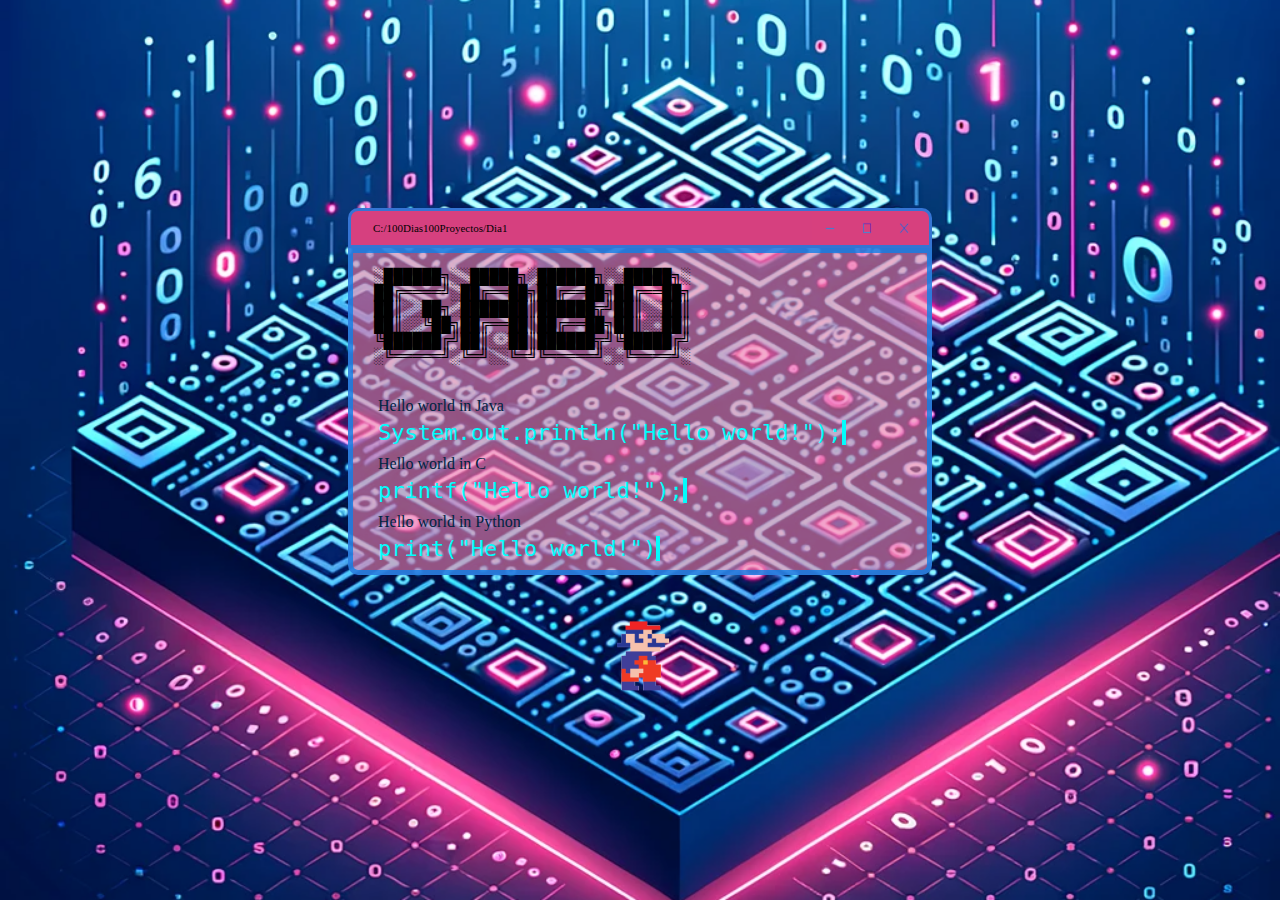
<file: Dia1.5/index.html>
<!DOCTYPE html>
<html lang="es">
<head>
    <meta charset="UTF-8">
    <meta name="viewport" content="width=device-width, initial-scale=1.0">
    <link rel="stylesheet" href="style.css">
    <title>Dia 1</title>
</head>
<body>
    <div class="content">
        <div class="barra">
            <p id = "url">C:/100Dias100Proyectos/Dia1</p>
            <img src="Images/iconos.png" alt="iconos" id="iconos">
        </div>
        <div class="alinador">
            <pre>
░██████╗░░█████╗░██████╗░░█████╗░
██╔════╝░██╔══██╗██╔══██╗██╔══██╗
██║░░██╗░███████║██████╦╝██║░░██║
██║░░╚██╗██╔══██║██╔══██╗██║░░██║
╚██████╔╝██║░░██║██████╦╝╚█████╔╝
░╚═════╝░╚═╝░░╚═╝╚═════╝░░╚════╝░
            </pre>
            <p>Hello world in Java</p>
            <code class="code Java">System.out.println("Hello world!");</code>
            <p>Hello world in C</p>
            <code class="code C">printf("Hello world!");</code>
            <p>Hello world in Python</p>
            <code class="code Python">print("Hello world!")</code>
        </div>
        <img src="Images/Animacion.gif" alt="movimiento" class="mario">
    </div>
    
</body>
</html>
</file>
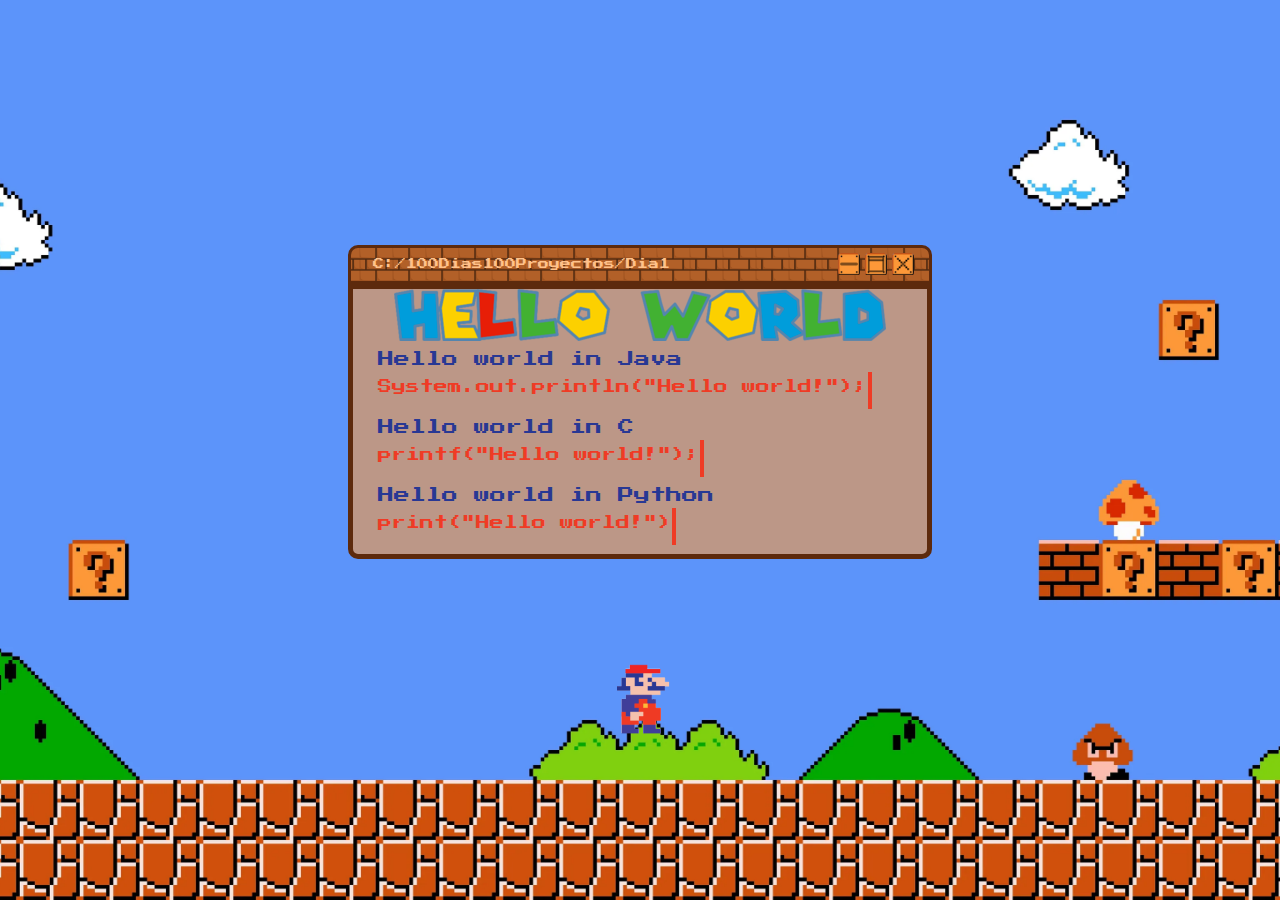
<file: Dia1/index.html>
<!DOCTYPE html>
<html lang="es">
<head>
    <meta charset="UTF-8">
    <meta name="viewport" content="width=device-width, initial-scale=1.0">
    <link rel="stylesheet" href="style.css">
    <link href="https://fonts.googleapis.com/css2?family=Press+Start+2P&display=swap" rel="stylesheet">
    <title>Dia 1</title>
</head>
<body>
    <div class="content">
        <div class="barra">
            <p id = "url">C:/100Dias100Proyectos/Dia1</p>
            <div class="fake-title-bar">
                <div class="button minimize" onclick="minimizeWindow()"><img src="Images/icons--.png" alt="minimizar" class="iconos"></div>
                <div class="button maximize" onclick="maximizeWindow()"><img src="Images/icons-m.png" alt="maximizar" class="iconos"></div>
                <div class="button close" onclick="closeWindow()"><img src="Images/icons-x.png" alt="cerrar" class="iconos"></div>
            </div>
        </div>
        <div class="alinador">
            <div id="Letras">
                <img src="Images/Letras.png" alt="Letras">
            </div>
            <p>Hello world in Java</p>
            <code class="code Java">System.out.println("Hello world!");</code>
            <p>Hello world in C</p>
            <code class="code C">printf("Hello world!");</code>
            <p>Hello world in Python</p>
            <code class="code Python">print("Hello world!")</code>
        </div>
        <img src="Images/Animacion.gif" alt="movimiento" class="mario">
    </div>
    
</body>
</html>
</file>
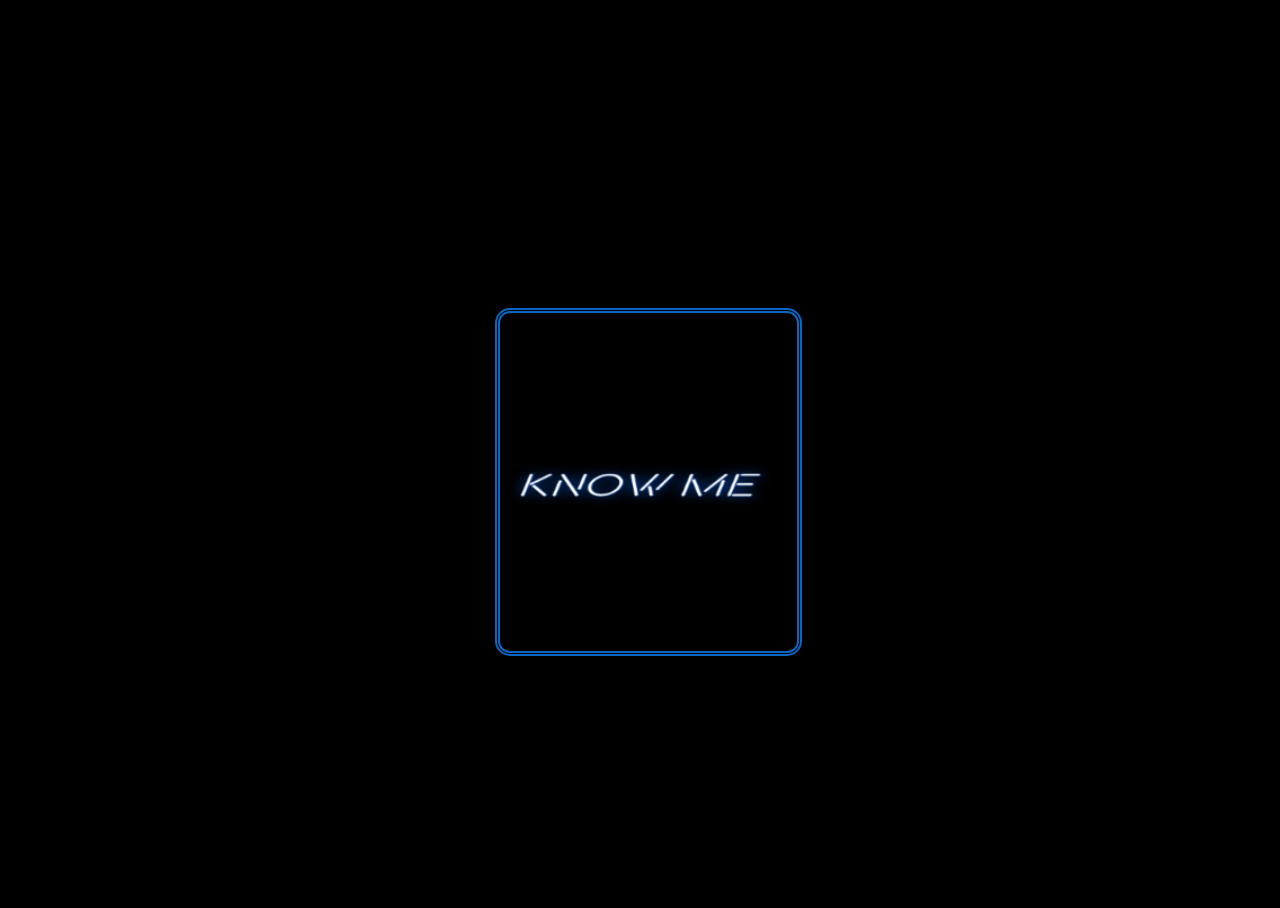
<file: Dia2/index.html>
<!DOCTYPE html>
<html lang="es">
<head>
<meta charset="UTF-8">
<meta name="viewport" content="width=device-width, initial-scale=1.0">
<title>Dia 2 Carta de presentación</title>
<link rel="stylesheet" href="style/styles.css">
</head>
<body>
<div class="centrado">
<div class="envelope">
  <input type="checkbox" id="toggle" hidden/>
  <label for="toggle" class="flap"></label>   
  <img src="/Dia2/style/Imagen/FotoMia.png" alt="yo" id="fotoMia">
    <p>Computer Engineer</p>
    <p>Web Developer</p>
    <p>Security Software Developer</p>
    <a class="cv" href="https://www.instagram.com/gabojgg1/">Descargar mi cv</a>
  <div class="card">
        <a class="social-link1" href="https://www.instagram.com/gabojgg1/">
          <svg style="color: rgb(0, 0, 0)" xmlns="http://www.w3.org/2000/svg" width="16" height="16" fill="currentColor" class="bi bi-instagram" viewBox="0 0 16 16">
            <path d="M8 0C5.829 0 5.556.01 4.703.048 3.85.088 3.269.222 2.76.42a3.917 3.917 0 0 0-1.417.923A3.927 3.927 0 0 0 .42 2.76C.222 3.268.087 3.85.048 4.7.01 5.555 0 5.827 0 8.001c0 2.172.01 2.444.048 3.297.04.852.174 1.433.372 1.942.205.526.478.972.923 1.417.444.445.89.719 1.416.923.51.198 1.09.333 1.942.372C5.555 15.99 5.827 16 8 16s2.444-.01 3.298-.048c.851-.04 1.434-.174 1.943-.372a3.916 3.916 0 0 0 1.416-.923c.445-.445.718-.891.923-1.417.197-.509.332-1.09.372-1.942C15.99 10.445 16 10.173 16 8s-.01-2.445-.048-3.299c-.04-.851-.175-1.433-.372-1.941a3.926 3.926 0 0 0-.923-1.417A3.911 3.911 0 0 0 13.24.42c-.51-.198-1.092-.333-1.943-.372C10.443.01 10.172 0 7.998 0h.003zm-.717 1.442h.718c2.136 0 2.389.007 3.232.046.78.035 1.204.166 1.486.275.373.145.64.319.92.599.28.28.453.546.598.92.11.281.24.705.275 1.485.039.843.047 1.096.047 3.231s-.008 2.389-.047 3.232c-.035.78-.166 1.203-.275 1.485a2.47 2.47 0 0 1-.599.919c-.28.28-.546.453-.92.598-.28.11-.704.24-1.485.276-.843.038-1.096.047-3.232.047s-2.39-.009-3.233-.047c-.78-.036-1.203-.166-1.485-.276a2.478 2.478 0 0 1-.92-.598 2.48 2.48 0 0 1-.6-.92c-.109-.281-.24-.705-.275-1.485-.038-.843-.046-1.096-.046-3.233 0-2.136.008-2.388.046-3.231.036-.78.166-1.204.276-1.486.145-.373.319-.64.599-.92.28-.28.546-.453.92-.598.282-.11.705-.24 1.485-.276.738-.034 1.024-.044 2.515-.045v.002zm4.988 1.328a.96.96 0 1 0 0 1.92.96.96 0 0 0 0-1.92zm-4.27 1.122a4.109 4.109 0 1 0 0 8.217 4.109 4.109 0 0 0 0-8.217zm0 1.441a2.667 2.667 0 1 1 0 5.334 2.667 2.667 0 0 1 0-5.334z" fill="white">
            </path>
          </svg>
        </a>
        <a class="social-link2" href="https://github.com/IngeGabo">
          <svg viewBox="0 0 496 512" height="1em" fill="#fff" xmlns="http://www.w3.org/2000/svg">
            <path d="M165.9 397.4c0 2-2.3 3.6-5.2 3.6-3.3.3-5.6-1.3-5.6-3.6 0-2 2.3-3.6 5.2-3.6 3-.3 5.6 1.3 5.6 3.6zm-31.1-4.5c-.7 2 1.3 4.3 4.3 4.9 2.6 1 5.6 0 6.2-2s-1.3-4.3-4.3-5.2c-2.6-.7-5.5.3-6.2 2.3zm44.2-1.7c-2.9.7-4.9 2.6-4.6 4.9.3 2 2.9 3.3 5.9 2.6 2.9-.7 4.9-2.6 4.6-4.6-.3-1.9-3-3.2-5.9-2.9zM244.8 8C106.1 8 0 113.3 0 252c0 110.9 69.8 205.8 169.5 239.2 12.8 2.3 17.3-5.6 17.3-12.1 0-6.2-.3-40.4-.3-61.4 0 0-70 15-84.7-29.8 0 0-11.4-29.1-27.8-36.6 0 0-22.9-15.7 1.6-15.4 0 0 24.9 2 38.6 25.8 21.9 38.6 58.6 27.5 72.9 20.9 2.3-16 8.8-27.1 16-33.7-55.9-6.2-112.3-14.3-112.3-110.5 0-27.5 7.6-41.3 23.6-58.9-2.6-6.5-11.1-33.3 2.6-67.9 20.9-6.5 69 27 69 27 20-5.6 41.5-8.5 62.8-8.5s42.8 2.9 62.8 8.5c0 0 48.1-33.6 69-27 13.7 34.7 5.2 61.4 2.6 67.9 16 17.7 25.8 31.5 25.8 58.9 0 96.5-58.9 104.2-114.8 110.5 9.2 7.9 17 22.9 17 46.4 0 33.7-.3 75.4-.3 83.6 0 6.5 4.6 14.4 17.3 12.1C428.2 457.8 496 362.9 496 252 496 113.3 383.5 8 244.8 8zM97.2 352.9c-1.3 1-1 3.3.7 5.2 1.6 1.6 3.9 2.3 5.2 1 1.3-1 1-3.3-.7-5.2-1.6-1.6-3.9-2.3-5.2-1zm-10.8-8.1c-.7 1.3.3 2.9 2.3 3.9 1.6 1 3.6.7 4.3-.7.7-1.3-.3-2.9-2.3-3.9-2-.6-3.6-.3-4.3.7zm32.4 35.6c-1.6 1.3-1 4.3 1.3 6.2 2.3 2.3 5.2 2.6 6.5 1 1.3-1.3.7-4.3-1.3-6.2-2.2-2.3-5.2-2.6-6.5-1zm-11.4-14.7c-1.6 1-1.6 3.6 0 5.9 1.6 2.3 4.3 3.3 5.6 2.3 1.6-1.3 1.6-3.9 0-6.2-1.4-2.3-4-3.3-5.6-2z">
            </path>
          </svg> </a>
        <a class="social-link3" href="https://wa.me/qr/V67DHSSQRBTCM1">
          <svg style="color: #fff" xmlns="http://www.w3.org/2000/svg" width="16" height="16" fill="currentColor" class="bi bi-discord" viewBox="0 0 16 16">
            <svg class="socialSvg whatsappSvg" viewBox="0 0 16 16"> <path d="M13.601 2.326A7.854 7.854 0 0 0 7.994 0C3.627 0 .068 3.558.064 7.926c0 1.399.366 2.76 1.057 3.965L0 16l4.204-1.102a7.933 7.933 0 0 0 3.79.965h.004c4.368 0 7.926-3.558 7.93-7.93A7.898 7.898 0 0 0 13.6 2.326zM7.994 14.521a6.573 6.573 0 0 1-3.356-.92l-.24-.144-2.494.654.666-2.433-.156-.251a6.56 6.56 0 0 1-1.007-3.505c0-3.626 2.957-6.584 6.591-6.584a6.56 6.56 0 0 1 4.66 1.931 6.557 6.557 0 0 1 1.928 4.66c-.004 3.639-2.961 6.592-6.592 6.592zm3.615-4.934c-.197-.099-1.17-.578-1.353-.646-.182-.065-.315-.099-.445.099-.133.197-.513.646-.627.775-.114.133-.232.148-.43.05-.197-.1-.836-.308-1.592-.985-.59-.525-.985-1.175-1.103-1.372-.114-.198-.011-.304.088-.403.087-.088.197-.232.296-.346.1-.114.133-.198.198-.33.065-.134.034-.248-.015-.347-.05-.099-.445-1.076-.612-1.47-.16-.389-.323-.335-.445-.34-.114-.007-.247-.007-.38-.007a.729.729 0 0 0-.529.247c-.182.198-.691.677-.691 1.654 0 .977.71 1.916.81 2.049.098.133 1.394 2.132 3.383 2.992.47.205.84.326 1.129.418.475.152.904.129 1.246.08.38-.058 1.171-.48 1.338-.943.164-.464.164-.86.114-.943-.049-.084-.182-.133-.38-.232z">
            </path>
          </svg>
        </a>
        <a class="social-link4" href="https://www.linkedin.com/in/inggabrieljgg/">
          <svg fill="#fff" viewBox="0 0 448 512" height="1em" xmlns="http://www.w3.org/2000/svg">
            <path d="M100.28 448H7.4V148.9h92.88zM53.79 108.1C24.09 108.1 0 83.5 0 53.8a53.79 53.79 0 0 1 107.58 0c0 29.7-24.1 54.3-53.79 54.3zM447.9 448h-92.68V302.4c0-34.7-.7-79.2-48.29-79.2-48.29 0-55.69 37.7-55.69 76.7V448h-92.78V148.9h89.08v40.8h1.3c12.4-23.5 42.69-48.3 87.88-48.3 94 0 111.28 61.9 111.28 142.3V448z">
            </path>
          </svg> </a>
          </svg>
        </a>  
  </div>
</div>
</div>
</body>
</html>
</file>
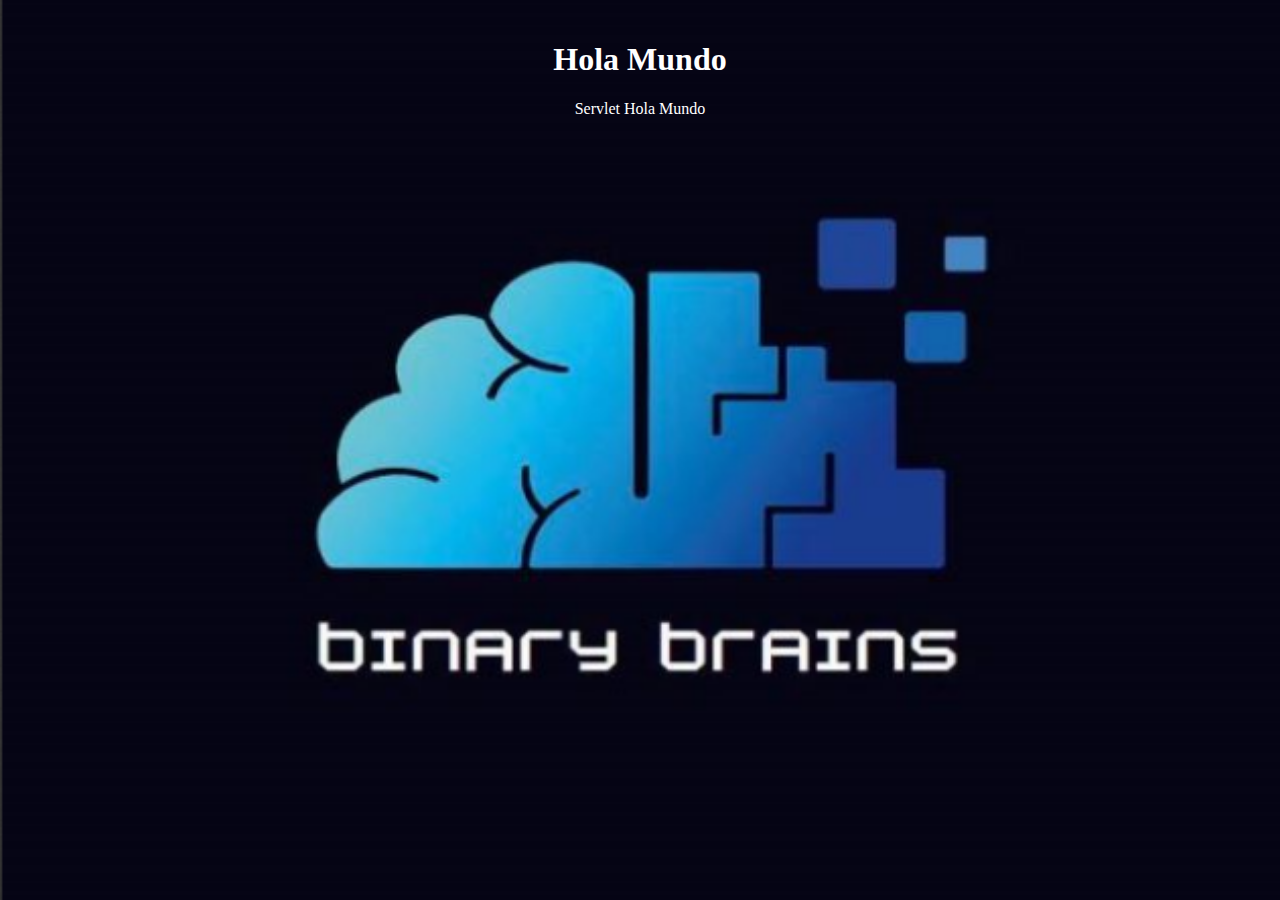
<file: Dia1/target/HolaMundoServlerts-1.0/index.html>
<!DOCTYPE html>
<html>
    <head>
        <title>Inicio</title>
        <link rel="stylesheet" href="estilos.css">
        <meta http-equiv="Content-Type" content="text/html; charset=UTF-8">
    </head>
    <body>
        <div class="content">
        <h1>Hola Mundo</h1>
        <a href="/Dia1/HolaMundo">Servlet Hola Mundo</a>
        </div>
    </body>
</html>
</file>
<file: Dia1.5/style.css>
body{
    margin: 0; /* Eliminar margen predeterminado */
    padding: 0; /* Eliminar padding predeterminado */
    background-image: url(Images/Fondo3.png);
    background-position: center center; /* Centra la imagen en la página */
    background-repeat: no-repeat; /* Asegura que la imagen no se repita */
    background-attachment: fixed; /* La imagen no se desplaza con el contenido */
    background-size: cover; /* Hace que la imagen cubra todo el viewport */
    height: 100vh; /* Altura completa del viewport */
}

.content{
    display: flex;
    justify-content: center; /* Centra horizontalmente */
    align-items: center; /* Centra verticalmente */
    height: 100vh; /* Altura de la ventana del navegador */
    flex-direction: column;
}

.alinador{
        background-color: rgba(236, 127, 172, 0.623);
        border-bottom-left-radius: 10px; /* Esto redondea las esquinas */
        border-bottom-right-radius: 10px; 
        width: 574px;
        padding-bottom: 9px;
        border-width: 5px;
        border-style: solid;
        border-color: rgba(16, 127, 231, 0.815);
}

pre {
    font-family: 'Courier New', monospace; /* Esto asegura que el espaciado se mantiene uniforme */
    white-space: pre; /* Esto asegura que los espacios se preservan en el texto ASCII */
    line-height: 1; /* Ajustar según sea necesario para que el arte se vea bien */
    padding-left: 21px;
}

#iconos{
    width: 19%;
    margin-right: 7px;
}
.barra{
    display: flex;
    background-color: rgba(214,64,127,255);
    width: 578px;
    border-top-left-radius: 10px; /* Esto redondea las esquinas */
    border-top-right-radius: 10px; 
    border-style: solid;
    border-color: rgba(16, 127, 231, 0.815);
    justify-content: space-between;
}
.alinador p{
    padding-left: 25px;
    color: #002442;
    margin-bottom: 5px;
    margin-top: 10px;
    font-family: cursive;
}
.alinador code{
    padding-left: 25px;
    font-size: 22px;
}
code.code.Java{
    width: 35ch;
    animation: typing 2s steps(32),
    blink .5s step-end infinite alternate;
    overflow: hidden;
 }
 code.code.C{
    width: 23ch;
    animation: typing 2s steps(22),
    blink .5s step-end infinite alternate;
    overflow: hidden;
 }
 code.code{
    color: #02fdfd;
    display: block;
    white-space: nowrap;
    border-right: 4px solid;
 }
 code.code.Python{
    width: 21ch;
    animation: typing 2s steps(20),
    blink .5s step-end infinite alternate;
    overflow: hidden;
 }
@keyframes typing{
    from{
        width: 0;
    }
}
@keyframes blink{
    50% { border-color: transparent;}
}

.mario{
    width: 209px;
}

#url{
    margin-left: 22px;
    font-family: cursive;
    font-size: 11px;
}
</file>
<file: Dia1/style.css>
body{
    margin: 0; /* Eliminar margen predeterminado */
    padding: 0; /* Eliminar padding predeterminado */
    background-image: url(Images/Fondo4.png);
    background-position: center center; /* Centra la imagen en la página */
    background-repeat: no-repeat; /* Asegura que la imagen no se repita */
    background-attachment: fixed; /* La imagen no se desplaza con el contenido */
    background-size: cover; /* Hace que la imagen cubra todo el viewport */
    height: 100vh; /* Altura completa del viewport */
    font-family: 'Press Start 2P', cursive;
}

.content{
    display: flex;
    justify-content: center; /* Centra horizontalmente */
    align-items: center; /* Centra verticalmente */
    height: 100vh; /* Altura de la ventana del navegador */
    flex-direction: column;
}

.alinador{
        background-color: rgba(253, 152, 57, 0.596); 
        border-bottom-left-radius: 10px; /* Esto redondea las esquinas */
        border-bottom-right-radius: 10px; 
        width: 574px;
        padding-bottom: 9px;
        border-width: 5px;
        border-style: solid;
        border-color: rgb(93 42 13);
}

pre {
    font-family: 'Courier New', monospace; /* Esto asegura que el espaciado se mantiene uniforme */
    white-space: pre; /* Esto asegura que los espacios se preservan en el texto ASCII */
    line-height: 1; /* Ajustar según sea necesario para que el arte se vea bien */
    padding-left: 21px;
}

#iconos{
    width: 19%;
    margin-right: 7px;
}
.barra{
    display: flex;
    background-color: rgba(188, 76, 2, 0.753);
    width: 578px;
    border-top-left-radius: 10px; /* Esto redondea las esquinas */
    border-top-right-radius: 10px; 
    border-style: solid;
    border-color: rgb(93 42 13);
    justify-content: space-between;
    margin-top: 80px;
    background-image: url(Images/ladrillo.png);
    background-size: contain; /* Hace que la imagen cubra todo el viewport */
    background-position-x: center;
}
.alinador p{
    padding-left: 25px;
    color: rgba(40,56,148,255);
    margin-bottom: 5px;
    margin-top: 10px;
    font-family: 'Press Start 2P', cursive;
}
.alinador code{
    padding-left: 25px;
    font-size: 14px;
    padding-bottom: 15px;
    padding-top: 8px;
}
code.code.Java{
    width: 35ch;
    animation: typing 2s steps(32),
    blink .5s step-end infinite alternate;
    overflow: hidden;
 }
 code.code.C{
    width: 23ch;
    animation: typing 2s steps(22),
    blink .5s step-end infinite alternate;
    overflow: hidden;
 }
 code.code{
    color: rgba(239,59,37,255);
    display: block;
    white-space: nowrap;
    border-right: 4px solid;
    font-family: 'Press Start 2P', cursive;
 }
 code.code.Python{
    width: 21ch;
    animation: typing 2s steps(20),
    blink .5s step-end infinite alternate;
    overflow: hidden;
 }
@keyframes typing{
    from{
        width: 0;
    }
}
@keyframes blink{
    50% { border-color: transparent;}
}

.mario{
    width: 209px;
    margin-top: 60px;
}

#url{
    margin-left: 22px;
    font-family: 'Press Start 2P', cursive;
    font-size: 11px;
    color: #ffc18a;
}

#Letras{
    display: flex;
    justify-content: center;
    align-items: center;
}
.fake-title-bar {
    display: flex;
    justify-content: flex-end;
    padding: 5px 10px;
  }
  
.button {
    cursor: pointer;
    user-select: none;
    color: #fff;
    transition: background-color 0.3s, color 0.3s;
    margin-right: 5px;
    border-radius: 4px;
    background-image: url(Images/cubos.png);
    background-repeat: no-repeat; /* Asegura que la imagen no se repita */
    background-size: contain; /* Hace que la imagen cubra todo el viewport */
    background-position-x: center;
    
}
  
.button:hover {
    background-color: rgba(238, 124, 49, 0.904); /* Naranja */
    /* mover los el color del brillo */
    box-shadow: 0 0 8px 0 #fff01c;
}
.iconos{
    width: 22px;
}
</file>
<file: Dia2/style/styles.css>
body{
  background-color: #000;
}
.centrado{
  display: flex;
  justify-content: center;
  align-items: center;
  height: 100vh;
}
.envelope {
  width: 290px;
  height: 290px;
  background: #ccc;
  position: relative;
  transition: height 0.3s;
  background-color: #000;
  border-top-left-radius: 10px; /* Esto redondea las esquinas */
  border-top-right-radius: 10px;
  justify-content: center;
  display: flex;
  flex-direction: column;
  align-items: center;
  border: azure 4px double;
}

.flap {
  position: absolute;
  top: 0;
  left: -8px;
  right: 0;
  height: 338px;
  width: 297px;
  background-image: url(Imagen/boton1.png);
  background-position: center;
  background-repeat: no-repeat; /* Asegura que la imagen no se repita */
  transform-origin: top;
  transition: transform 0.3s;
  background-size: cover;
  background-color: #000;
  cursor: pointer;
  border-radius: 15px;
  z-index: 3;
  border: #0a66c2 5px double;
  margin-top: -5px;
}

.card {
  display: flex;
  justify-content: center;
  position: absolute;
  top: 100%;
  left: 0;
  right: 0;
  padding: 10px;
  background: white;
  border: 1px solid #000;
  box-sizing: border-box;
  border-bottom-left-radius: 10px; /* Esto redondea las esquinas */
  border-bottom-right-radius: 10px;
  background-color: #e6ccb0;
  border: black 4px double;
  width: 290px;
}

/* Ocultamos el input real */
#toggle {
  display: none;
}

/* Estilizamos la etiqueta como la solapa del sobre */
#toggle:checked + .flap {
  transform: scaleY(0);
}

#toggle:checked ~ .card {
  display: flex;

}

@keyframes color-change {
  0% { background-color: rgb(224, 16, 16) }
  20% { background-color: rgb(226, 116, 14);}
  40% { background-color: rgb(205, 226, 14);}
  60% { background-color: rgb(2, 160, 15);}
  80% { background-color: rgb(9, 78, 226);}
  100% { background-color: rgb(128, 9, 226);}
}

body {
  animation-name: color-change;
  animation-duration: 20s; /* Duración de 3 segundos */
  animation-iteration-count: infinite;
  animation-timing-function: ease-in-out;
  animation-direction: alternate; /* Alterna la animación de ida y vuelta */
  width: 100%;
  height: 100vh; /* 100% de la altura de la pantalla */
  position: absolute;
  top: 0;
  left: 0;
}
#fotoMia{
  width: 60px;
  border-radius: 5px;
}

p{
  color: azure;
  margin: 10px;
  font-family: sans-serif;
}

.card svg {
  position: absolute;
  display: flex;
  width: 60%;
  height: 100%;
  font-size: 24px;
  font-weight: 700;
  opacity: 1;
  transition: opacity 0.25s;
  z-index: 2;
  padding: 0.25rem;
  cursor: pointer;
}

.card .social-link1,.card .social-link2,.card .social-link3,.card .social-link4,.card .social-link5 {
  position: relative;
  display: flex;
  align-items: center;
  justify-content: center;
  width: 25%;
  color: whitesmoke;
  font-size: 24px;
  text-decoration: none;
  transition: 0.25s;
  border-radius: 50px;
  width: 46px;
  height: 23px;
}

.card svg {
  transform: scale(1);
}

.card .social-link1:hover {
  background: #f09433;
  background: -moz-linear-gradient(45deg, #f09433 0%, #e6683c 25%, #dc2743 50%, #cc2366 75%, #bc1888 100%);
  background: -webkit-linear-gradient(45deg, #f09433 0%,#e6683c 25%,#dc2743 50%,#cc2366 75%,#bc1888 100%);
  background: linear-gradient(45deg, #f09433 0%,#e6683c 25%,#dc2743 50%,#cc2366 75%,#bc1888 100%);
  filter: progid:DXImageTransform.Microsoft.gradient( startColorstr='#f09433', endColorstr='#bc1888',GradientType=1 );
  animation: bounce_613 0.4s linear;
}

.card .social-link2:hover {
  background-color: #242c34;
  animation: bounce_613 0.4s linear;
}

.card .social-link3:hover {
  background-color: #00af0f;
  animation: bounce_613 0.4s linear;
}

.card .social-link4:hover {
  background-color: #0a66c2;
  animation: bounce_613 0.4s linear;
}

@keyframes bounce_613 {
  40% {
    transform: scale(1.4);
  }

  60% {
    transform: scale(0.8);
  }

  80% {
    transform: scale(1.2);
  }

  100% {
    transform: scale(1);
  }
}
.cv:hover{
    background-color: rgba(153, 176, 250, 0.959);
    animation: bounce_613 0.4s linear;
}
.cv{
  color: whitesmoke;
  display: flex;
  height: 10%;
  font-size: 24px;
  font-weight: 700;
  transition: opacity 0.25s;
  padding: 0.25rem;
  cursor: pointer;
  border-radius: 50px;
  text-decoration: none;
}
</file>
<file: Dia1/target/HolaMundoServlerts-1.0/estilos.css>
body {
    background: url(LogoBB.png) no-repeat center center fixed; /* Establece la imagen como fondo */
    background-size: cover; /* Ajusta el tamaño de la imagen para cubrir todo el cuerpo */
    margin: 0;
    padding: 0;
  }
  
  .content {
    /* Estilos para el contenido de tu página */
    text-align: center;
    padding: 20px;
  }
  .content {
    /* Estilos para el contenido de tu página */
    text-align: center;
    padding: 20px;
  }

  a {
    color: white; /* Establece el color de texto para los hipervínculos en blanco */
    text-decoration: none; /* Opcional: quita la subraya predeterminada de los enlaces */
  }
  
  h1 {
    color: white; /* Establece el color de texto para los encabezados h1 en blanco */
  }
  p{
    color: white; /* Establece el color de texto para los hipervínculos en blanco */
    text-decoration: none; /* Opcional: quita la subraya predeterminada de los enlaces */
  }
</file>
